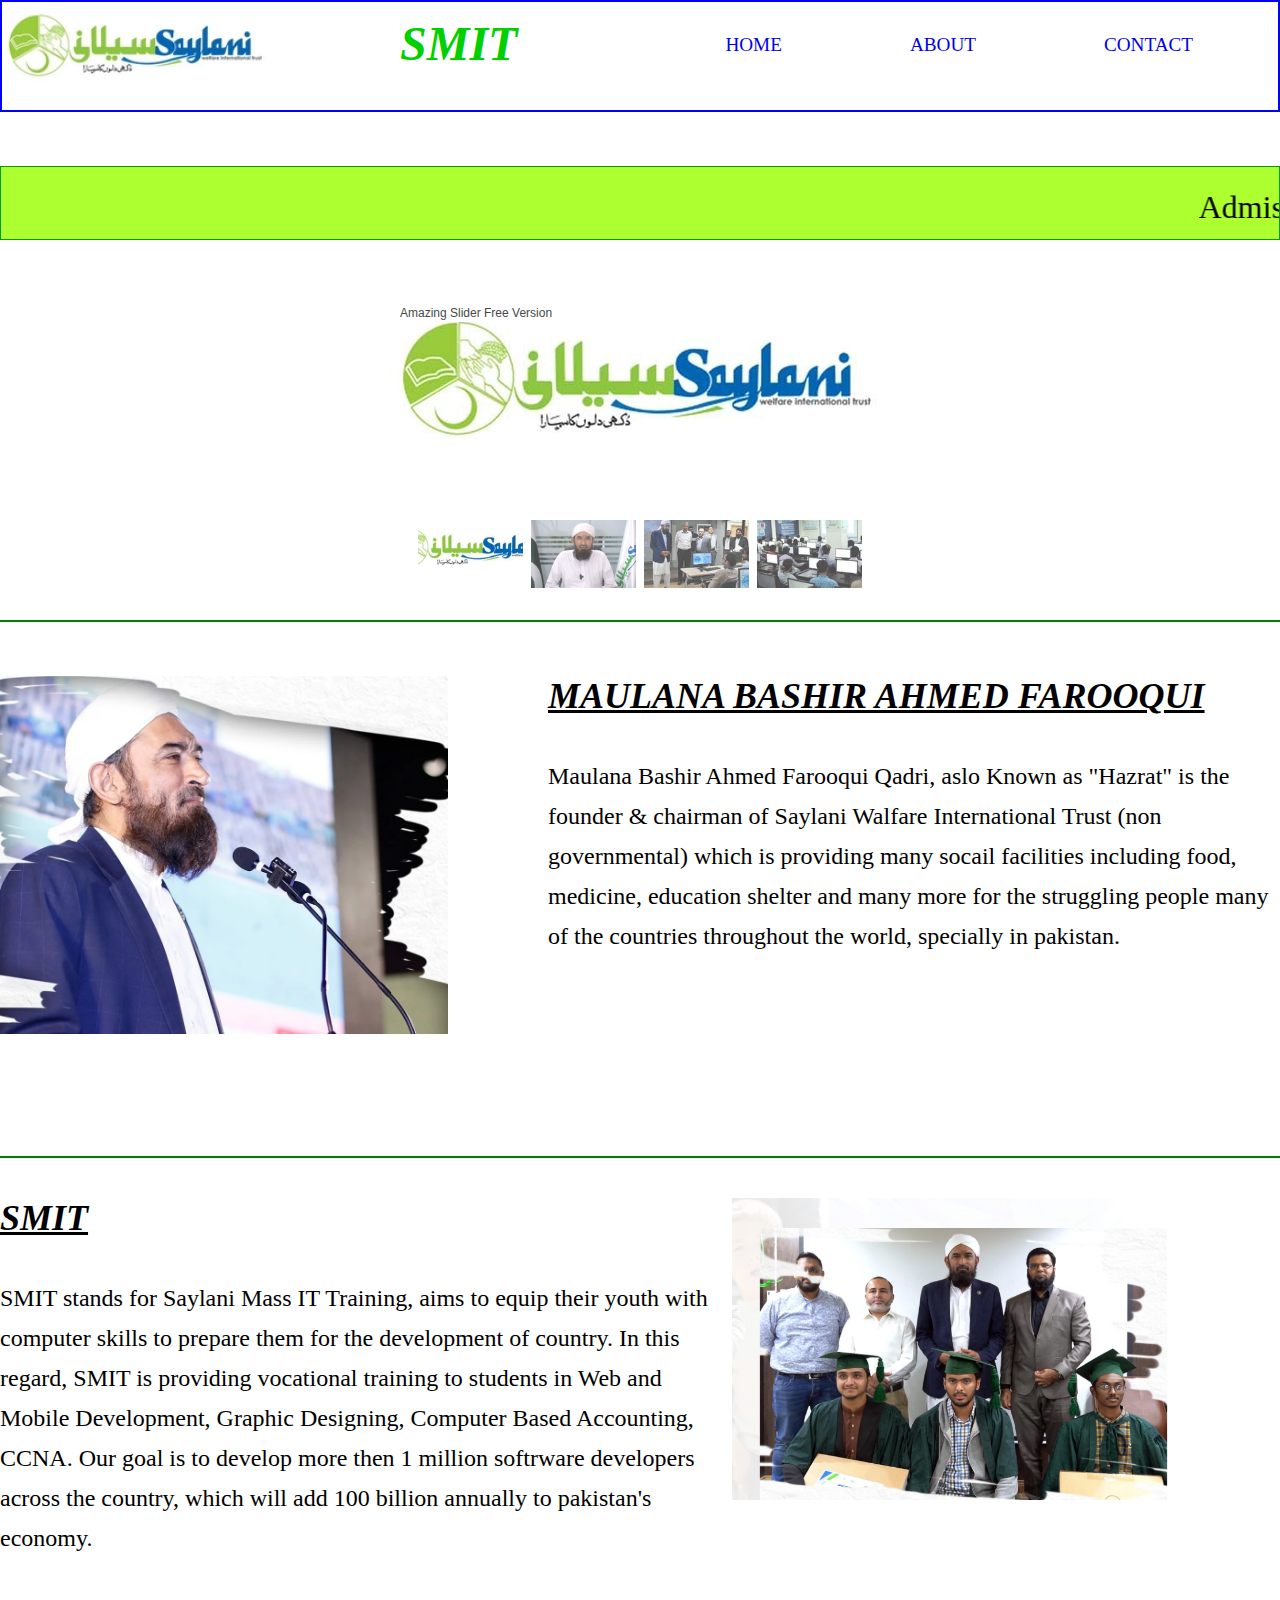
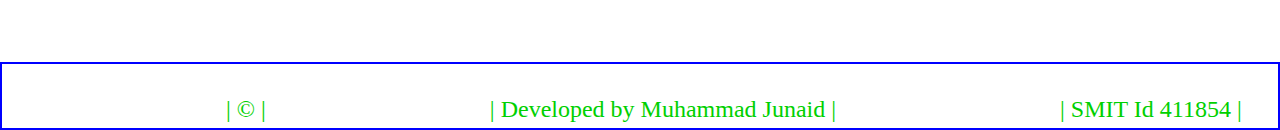
<file: index.html>
<!DOCTYPE html>
<html lang="en">

<head>
    <meta charset="UTF-8">
    <meta name="viewport" content="width=device-width, initial-scale=1.0">
    <title>signin and signup</title>
    <script src="sliderengine/jquery.js"></script>
    <script src="sliderengine/amazingslider.js"></script>
    <link rel="stylesheet" type="text/css" href="sliderengine/amazingslider-1.css">
    <script src="sliderengine/initslider-1.js"></script>
    <link rel="stylesheet" href="./home.css">
</head>

<body>
    <header>
        <div id="head">
            <img id="" src="./images/1-tn.jpg">
            <div id="logo"><strong><em><i>SMIT</i></em></strong></div>
            <a id="headitm" href="#">HOME</a>
            <a id="headitm" href="#">ABOUT</a>
            <a id="headitm" href="./contact.html">CONTACT</a>
            <a id="headitm" href="#">GALLERY</a>
        </div>
    </header>
    <br><br><br>
    <marquee scrollamount="10" onmouseenter="stop()" onmouseleave="start()">
        <p id="txt">Admission are open</p>
        <button id="btn"><a id="btnhrf" href="#">Enroll Now</a></button>
    </marquee>
    <br><br><br>
    <div class="amazingslider-wrapper" id="amazingslider-wrapper-1"
        style="display:block;position:relative;max-width:500px;margin:0px auto 108px;">
        <div class="amazingslider" id="amazingslider-1" style="display:block;position:relative;margin:0 auto;">
            <ul class="amazingslider-slides" style="display:none;">
                <li><img src="images/1.jpg" alt="1" title="1" />
                </li>
                <li><img src="images/2.jpg" alt="2" title="2" />
                </li>
                <li><img src="images/4.jpeg" alt="4" title="4" />
                </li>
                <li><img src="images/3.jpg" alt="3" title="3" />
                </li>
            </ul>
            <ul class="amazingslider-thumbnails" style="display:none;">
                <li><img src="images/1-tn.jpg" alt="1" title="1" /></li>
                <li><img src="images/2-tn.jpg" alt="2" title="2" /></li>
                <li><img src="images/4-tn.jpeg" alt="4" title="4" /></li>
                <li><img src="images/3-tn.jpg" alt="3" title="3" /></li>
            </ul>
            <div class="amazingslider-engine"><a href="http://amazingslider.com" title="jQuery Image Slider">jQuery
                    Image Slider</a></div>
        </div>
    </div>
    <br>
    <hr color="green"><br>
    <br><br>
    <span id="txtaln">
        <img src="./images/bashirfarooqi.webp" style="margin-right: 100px" width="35%" align="left">
        <h2><strong><em><u>MAULANA BASHIR AHMED FAROOQUI</u></em></strong></h2><br>
        <p>Maulana Bashir Ahmed Farooqui Qadri, aslo Known as "Hazrat" is the founder & chairman of Saylani Walfare
            International Trust (non governmental) which is providing many socail facilities including food, medicine,
            education shelter and many more for the struggling people many of the countries throughout the world,
            specially in pakistan.</p>
        <br><br><br><br><br>
        <hr color="green"><br>
        <img src="./images/students.png" style="margin-right: 100px" width="35%" align="right">
        <h2><strong><em><u>SMIT</u></em></strong></h2><br>
        <p>SMIT stands for Saylani Mass IT Training, aims to equip their youth with computer skills to prepare them for
            the development of country. In this regard, SMIT is providing vocational training to students in Web and
            Mobile Development, Graphic Designing, Computer Based Accounting, CCNA. Our goal is to develop more then 1
            million softrware developers across the country, which will add 100 billion annually to pakistan's economy.
        </p>
        <br><br>
    </span>
    <footer>
         <div id="footitm"> | &#169; | </div>
         <div id="footitm"> | Developed by Muhammad Junaid | </div>
         <div id="footitm"> | SMIT Id 411854 | </div>
    </footer>
</body>

</html>
</file>
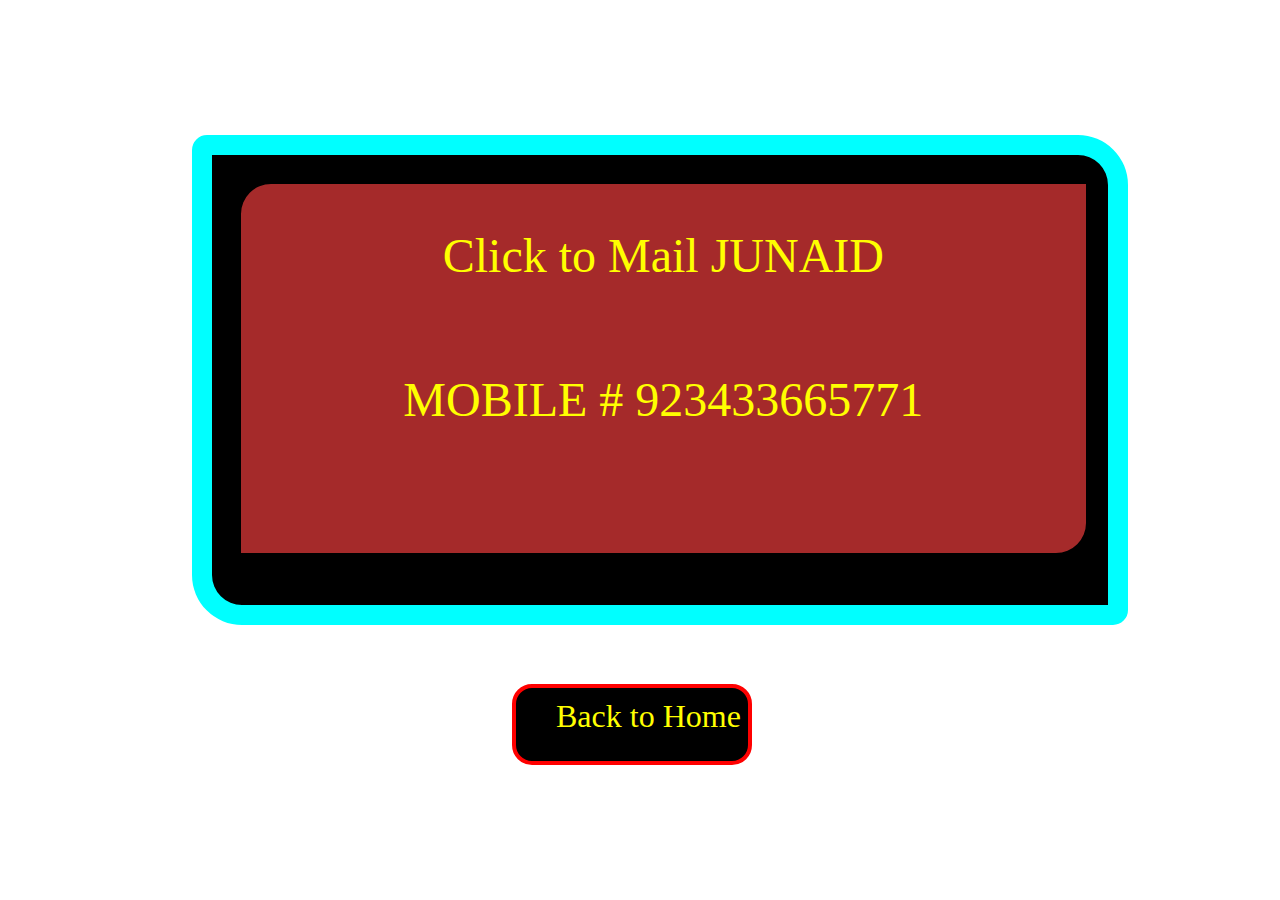
<file: contact.html>
<!DOCTYPE html>
<html lang="en">
<head>
    <meta charset="UTF-8">
    <meta name="viewport" content="width=device-width, initial-scale=1.0">
    <title>Document</title>
    <link rel="stylesheet" href="/home.css">
</head>
<body>    
    <div id="itm13">
    <div class="itm12">
        <a style="text-decoration:none; color:yellow" href="mailto:akbanijunaid98@gmail.com"> Click to Mail JUNAID</a>
        <br>
        MOBILE # 923433665771 
</div>
</div>
<div id="itm14">
<a  style="text-decoration:none; color:yellow" href="/index.html#home">Back to  Home</a>
</div>
    
    
</body>
</html>
</file>
<file: sliderengine/amazingslider-1.css>
/* blue button large */
.as-btn-blue-large {
  	display: inline-block;
  	border: none;
  	-webkit-box-sizing: border-box;
  	-moz-box-sizing: border-box;
  	box-sizing: border-box;
  	margin: 0;
  	background: #009cde;
  	font-family: "Lucida Sans Unicode","Lucida Grande",sans-serif,Arial;
  	color: #fff;
  	cursor: pointer;
  	text-align: center;
  	text-decoration: none;
  	text-shadow: none;
  	text-transform: none;
  	white-space: nowrap;
  	-webkit-font-smoothing: antialiased;
	padding: 10px 16px;
	font-size: 24px;
	font-weight: 300;
  	-webkit-border-radius: 4px;
  	-moz-border-radius: 4px;
  	border-radius: 4px;
}

.as-btn-blue-large:hover {
  	color: #fff;
  	background: #0285d2;
}

.as-btn-blue-large:focus {
  	outline: 0;
}

/* blue button medium */
.as-btn-blue-medium {
  	display: inline-block;
  	border: none;
  	-webkit-box-sizing: border-box;
  	-moz-box-sizing: border-box;
  	box-sizing: border-box;
  	margin: 0;
  	background: #009cde;
  	font-family: "Lucida Sans Unicode","Lucida Grande",sans-serif,Arial;
  	color: #fff;
  	cursor: pointer;
  	text-align: center;
  	text-decoration: none;
  	text-shadow: none;
  	text-transform: none;
  	white-space: nowrap;
  	-webkit-font-smoothing: antialiased;
	padding: 6px 12px;
	font-size: 14px;
	font-weight: normal;
  	-webkit-border-radius: 2px;
  	-moz-border-radius: 2px;
  	border-radius: 2px;
}

.as-btn-blue-medium:hover {
  	color: #fff;
  	background: #0285d2;
}

.as-btn-blue-medium:focus {
  	outline: 0;
}

/* blue button small */
.as-btn-blue-small {
  	display: inline-block;
  	border: none;
  	-webkit-box-sizing: border-box;
  	-moz-box-sizing: border-box;
  	box-sizing: border-box;
  	margin: 0;
  	background: #009cde;
  	font-family: "Lucida Sans Unicode","Lucida Grande",sans-serif,Arial;
  	color: #fff;
  	cursor: pointer;
  	text-align: center;
  	text-decoration: none;
  	text-shadow: none;
  	text-transform: none;
  	white-space: nowrap;
  	-webkit-font-smoothing: antialiased;
	padding: 5px 10px;
	font-size: 12px;
	font-weight: normal;
  	-webkit-border-radius: 0px;
  	-moz-border-radius: 0px;
  	border-radius: 0px;
}

.as-btn-blue-small:hover {
  	color: #fff;
  	background: #0285d2;
}

.as-btn-blue-small:focus {
  	outline: 0;
}

/* blue border large */
.as-btn-blueborder-large {
  	display: inline-block;
  	border: 2px solid #009cde;
  	-webkit-box-sizing: border-box;
  	-moz-box-sizing: border-box;
  	box-sizing: border-box;
  	margin: 0;
  	background: transparent;
  	font-family: "Lucida Sans Unicode","Lucida Grande",sans-serif,Arial;
  	color: #009cde;
  	cursor: pointer;
  	text-align: center;
  	text-decoration: none;
  	text-shadow: none;
  	text-transform: none;
  	vertical-align: baseline;
  	white-space: nowrap;
  	-webkit-font-smoothing: antialiased;
	padding: 10px 16px;
	font-size: 24px;
	font-weight: 300;
  	-webkit-border-radius: 4px;
  	-moz-border-radius: 4px;
  	border-radius: 4px;
}

.as-btn-blueborder-large:hover {
  	color: #fff;
  	background: #009cde;
}

.as-btn-blueborder-large:focus {
  	outline: 0;
}

/* blue border medium */
.as-btn-blueborder-medium {
  	display: inline-block;
  	border: 2px solid #009cde;
  	-webkit-box-sizing: border-box;
  	-moz-box-sizing: border-box;
  	box-sizing: border-box;
  	margin: 0;
  	background: transparent;
  	font-family: "Lucida Sans Unicode","Lucida Grande",sans-serif,Arial;
  	color: #009cde;
  	cursor: pointer;
  	text-align: center;
  	text-decoration: none;
  	text-shadow: none;
  	text-transform: none;
  	vertical-align: baseline;
  	white-space: nowrap;
  	-webkit-font-smoothing: antialiased;
	padding: 6px 12px;
	font-size: 14px;
	font-weight: normal;
  	-webkit-border-radius: 2px;
  	-moz-border-radius: 2px;
  	border-radius: 2px;
}

.as-btn-blueborder-medium:hover {
  	color: #fff;
  	background: #009cde;
}

.as-btn-blueborder-medium:focus {
  	outline: 0;
}

/* blue border small */
.as-btn-blueborder-small {
  	display: inline-block;
  	border: 2px solid #009cde;
  	-webkit-box-sizing: border-box;
  	-moz-box-sizing: border-box;
  	box-sizing: border-box;
  	margin: 0;
  	background: transparent;
  	font-family: "Lucida Sans Unicode","Lucida Grande",sans-serif,Arial;
  	color: #009cde;
  	cursor: pointer;
  	text-align: center;
  	text-decoration: none;
  	text-shadow: none;
  	text-transform: none;
  	vertical-align: baseline;
  	white-space: nowrap;
  	-webkit-font-smoothing: antialiased;
	padding: 5px 10px;
	font-size: 12px;
	font-weight: normal;
  	-webkit-border-radius: 0px;
  	-moz-border-radius: 0px;
  	border-radius: 0px;
}

.as-btn-blueborder-small:hover {
  	color: #fff;
  	background: #009cde;
}

.as-btn-blueborder-small:focus {
  	outline: 0;
}

/* orange button large */
.as-btn-orange-large {
  	display: inline-block;
  	border: none;
  	-webkit-box-sizing: border-box;
  	-moz-box-sizing: border-box;
  	box-sizing: border-box;
  	margin: 0;
  	background: #f7a020;
  	font-family: "Lucida Sans Unicode","Lucida Grande",sans-serif,Arial;
  	color: #fff;
  	cursor: pointer;
  	text-align: center;
  	text-decoration: none;
  	text-shadow: none;
  	text-transform: none;
  	white-space: nowrap;
  	-webkit-font-smoothing: antialiased;
	padding: 10px 16px;
	font-size: 24px;
	font-weight: 300;
  	-webkit-border-radius: 4px;
  	-moz-border-radius: 4px;
  	border-radius: 4px;
}

.as-btn-orange-large:hover {
  	color: #fff;
  	background: #ffc030;
}

.as-btn-orange-large:focus {
  	outline: 0;
}

/* orange button medium */
.as-btn-orange-medium {
  	display: inline-block;
  	border: none;
  	-webkit-box-sizing: border-box;
  	-moz-box-sizing: border-box;
  	box-sizing: border-box;
  	margin: 0;
  	background: #f7a020;
  	font-family: "Lucida Sans Unicode","Lucida Grande",sans-serif,Arial;
  	color: #fff;
  	cursor: pointer;
  	text-align: center;
  	text-decoration: none;
  	text-shadow: none;
  	text-transform: none;
  	white-space: nowrap;
  	-webkit-font-smoothing: antialiased;
	padding: 6px 12px;
	font-size: 14px;
	font-weight: normal;
  	-webkit-border-radius: 2px;
  	-moz-border-radius: 2px;
  	border-radius: 2px;
}

.as-btn-orange-medium:hover {
  	color: #fff;
  	background: #ffc030;
}

.as-btn-orange-medium:focus {
  	outline: 0;
}

/* orange button small */
.as-btn-orange-small {
  	display: inline-block;
  	border: none;
  	-webkit-box-sizing: border-box;
  	-moz-box-sizing: border-box;
  	box-sizing: border-box;
  	margin: 0;
  	background: #f7a020;
  	font-family: "Lucida Sans Unicode","Lucida Grande",sans-serif,Arial;
  	color: #fff;
  	cursor: pointer;
  	text-align: center;
  	text-decoration: none;
  	text-shadow: none;
  	text-transform: none;
  	white-space: nowrap;
  	-webkit-font-smoothing: antialiased;
	padding: 5px 10px;
	font-size: 12px;
	font-weight: normal;
  	-webkit-border-radius: 0px;
  	-moz-border-radius: 0px;
  	border-radius: 0px;
}

.as-btn-orange-small:hover {
  	color: #fff;
  	background: #ffc030;
}

.as-btn-orange-small:focus {
  	outline: 0;
}

/* orange border large */
.as-btn-orangeborder-large {
  	display: inline-block;
  	border: 2px solid #f7a020;
  	-webkit-box-sizing: border-box;
  	-moz-box-sizing: border-box;
  	box-sizing: border-box;
  	margin: 0;
  	background: transparent;
  	font-family: "Lucida Sans Unicode","Lucida Grande",sans-serif,Arial;
  	color: #f7a020;
  	cursor: pointer;
  	text-align: center;
  	text-decoration: none;
  	text-shadow: none;
  	text-transform: none;
  	vertical-align: baseline;
  	white-space: nowrap;
  	-webkit-font-smoothing: antialiased;
	padding: 10px 16px;
	font-size: 24px;
	font-weight: 300;
  	-webkit-border-radius: 4px;
  	-moz-border-radius: 4px;
  	border-radius: 4px;
}

.as-btn-orangeborder-large:hover {
  	color: #fff;
  	background: #f7a020;
}

.as-btn-orangeborder-large:focus {
  	outline: 0;
}

/* orange border medium */
.as-btn-orangeborder-medium {
  	display: inline-block;
  	border: 2px solid #f7a020;
  	-webkit-box-sizing: border-box;
  	-moz-box-sizing: border-box;
  	box-sizing: border-box;
  	margin: 0;
  	background: transparent;
  	font-family: "Lucida Sans Unicode","Lucida Grande",sans-serif,Arial;
  	color: #f7a020;
  	cursor: pointer;
  	text-align: center;
  	text-decoration: none;
  	text-shadow: none;
  	text-transform: none;
  	vertical-align: baseline;
  	white-space: nowrap;
  	-webkit-font-smoothing: antialiased;
	padding: 6px 12px;
	font-size: 14px;
	font-weight: normal;
  	-webkit-border-radius: 2px;
  	-moz-border-radius: 2px;
  	border-radius: 2px;
}

.as-btn-orangeborder-medium:hover {
  	color: #fff;
  	background: #f7a020;
}

.as-btn-orangeborder-medium:focus {
  	outline: 0;
}

/* orange border small */
.as-btn-orangeborder-small {
  	display: inline-block;
  	border: 2px solid #f7a020;
  	-webkit-box-sizing: border-box;
  	-moz-box-sizing: border-box;
  	box-sizing: border-box;
  	margin: 0;
  	background: transparent;
  	font-family: "Lucida Sans Unicode","Lucida Grande",sans-serif,Arial;
  	color: #f7a020;
  	cursor: pointer;
  	text-align: center;
  	text-decoration: none;
  	text-shadow: none;
  	text-transform: none;
  	vertical-align: baseline;
  	white-space: nowrap;
  	-webkit-font-smoothing: antialiased;
	padding: 5px 10px;
	font-size: 12px;
	font-weight: normal;
  	-webkit-border-radius: 0px;
  	-moz-border-radius: 0px;
  	border-radius: 0px;
}

.as-btn-orangeborder-small:hover {
  	color: #fff;
  	background: #f7a020;
}

.as-btn-orangeborder-small:focus {
  	outline: 0;
}

/* white button large */
.as-btn-white-large {
  	display: inline-block;
  	border: none;
  	-webkit-box-sizing: border-box;
  	-moz-box-sizing: border-box;
  	box-sizing: border-box;
  	margin: 0;
  	background: #fff;
  	font-family: "Lucida Sans Unicode","Lucida Grande",sans-serif,Arial;
  	color: #444;
  	cursor: pointer;
  	text-align: center;
  	text-decoration: none;
  	text-shadow: none;
  	text-transform: none;
  	white-space: nowrap;
  	-webkit-font-smoothing: antialiased;
	padding: 10px 16px;
	font-size: 24px;
	font-weight: 300;
  	-webkit-border-radius: 4px;
  	-moz-border-radius: 4px;
  	border-radius: 4px;
}

.as-btn-white-large:hover {
  	color: #fff;
  	background: #444;
}

.as-btn-white-large:focus {
  	outline: 0;
}

/* white button medium */
.as-btn-white-medium {
  	display: inline-block;
  	border: none;
  	-webkit-box-sizing: border-box;
  	-moz-box-sizing: border-box;
  	box-sizing: border-box;
  	margin: 0;
  	background: #fff;
  	font-family: "Lucida Sans Unicode","Lucida Grande",sans-serif,Arial;
  	color: #444;
  	cursor: pointer;
  	text-align: center;
  	text-decoration: none;
  	text-shadow: none;
  	text-transform: none;
  	white-space: nowrap;
  	-webkit-font-smoothing: antialiased;
	padding: 6px 12px;
	font-size: 14px;
	font-weight: normal;
  	-webkit-border-radius: 2px;
  	-moz-border-radius: 2px;
  	border-radius: 2px;
}

.as-btn-white-medium:hover {
  	color: #fff;
  	background: #444;
}

.as-btn-white-medium:focus {
  	outline: 0;
}

/* white button small */
.as-btn-white-small {
  	display: inline-block;
  	border: none;
  	-webkit-box-sizing: border-box;
  	-moz-box-sizing: border-box;
  	box-sizing: border-box;
  	margin: 0;
  	background: #fff;
  	font-family: "Lucida Sans Unicode","Lucida Grande",sans-serif,Arial;
  	color: #444;
  	cursor: pointer;
  	text-align: center;
  	text-decoration: none;
  	text-shadow: none;
  	text-transform: none;
  	white-space: nowrap;
  	-webkit-font-smoothing: antialiased;
	padding: 5px 10px;
	font-size: 12px;
	font-weight: normal;
  	-webkit-border-radius: 0px;
  	-moz-border-radius: 0px;
  	border-radius: 0px;
}

.as-btn-white-small:hover {
  	color: #fff;
  	background: #444;
}

.as-btn-white-small:focus {
  	outline: 0;
}

/* white border large */
.as-btn-whiteborder-large {
  	display: inline-block;
  	border: 2px solid #fff;
  	-webkit-box-sizing: border-box;
  	-moz-box-sizing: border-box;
  	box-sizing: border-box;
  	margin: 0;
  	background: transparent;
  	font-family: "Lucida Sans Unicode","Lucida Grande",sans-serif,Arial;
  	color: #fff;
  	cursor: pointer;
  	text-align: center;
  	text-decoration: none;
  	text-shadow: none;
  	text-transform: none;
  	vertical-align: baseline;
  	white-space: nowrap;
  	-webkit-font-smoothing: antialiased;
	padding: 10px 16px;
	font-size: 24px;
	font-weight: 300;
  	-webkit-border-radius: 4px;
  	-moz-border-radius: 4px;
  	border-radius: 4px;
}

.as-btn-whiteborder-large:hover {
  	color: #444;
  	background: #fff;
}

.as-btn-whiteborder-large:focus {
  	outline: 0;
}

/* white border medium */
.as-btn-whiteborder-medium {
  	display: inline-block;
  	border: 2px solid #fff;
  	-webkit-box-sizing: border-box;
  	-moz-box-sizing: border-box;
  	box-sizing: border-box;
  	margin: 0;
  	background: transparent;
  	font-family: "Lucida Sans Unicode","Lucida Grande",sans-serif,Arial;
  	color: #fff;
  	cursor: pointer;
  	text-align: center;
  	text-decoration: none;
  	text-shadow: none;
  	text-transform: none;
  	vertical-align: baseline;
  	white-space: nowrap;
  	-webkit-font-smoothing: antialiased;
	padding: 6px 12px;
	font-size: 14px;
	font-weight: normal;
  	-webkit-border-radius: 2px;
  	-moz-border-radius: 2px;
  	border-radius: 2px;
}

.as-btn-whiteborder-medium:hover {
  	color: #444;
  	background: #fff;
}

.as-btn-whiteborder-medium:focus {
  	outline: 0;
}

/* white border small */
.as-btn-whiteborder-small {
  	display: inline-block;
  	border: 2px solid #fff;
  	-webkit-box-sizing: border-box;
  	-moz-box-sizing: border-box;
  	box-sizing: border-box;
  	margin: 0;
  	background: transparent;
  	font-family: "Lucida Sans Unicode","Lucida Grande",sans-serif,Arial;
  	color: #fff;
  	cursor: pointer;
  	text-align: center;
  	text-decoration: none;
  	text-shadow: none;
  	text-transform: none;
  	vertical-align: baseline;
  	white-space: nowrap;
  	-webkit-font-smoothing: antialiased;
	padding: 5px 10px;
	font-size: 12px;
	font-weight: normal;
  	-webkit-border-radius: 0px;
  	-moz-border-radius: 0px;
  	border-radius: 0px;
}

.as-btn-whiteborder-small:hover {
  	color: #444;
  	background: #fff;
}

.as-btn-whiteborder-small:focus {
  	outline: 0;
}

/* navy button large */
.as-btn-navy-large {
  	display: inline-block;
  	border: none;
  	-webkit-box-sizing: border-box;
  	-moz-box-sizing: border-box;
  	box-sizing: border-box;
  	margin: 0;
  	background: #334455;
  	font-family: "Lucida Sans Unicode","Lucida Grande",sans-serif,Arial;
  	color: #fff;
  	cursor: pointer;
  	text-align: center;
  	text-decoration: none;
  	text-shadow: none;
  	text-transform: none;
  	white-space: nowrap;
  	-webkit-font-smoothing: antialiased;
	padding: 10px 16px;
	font-size: 24px;
	font-weight: 300;
  	-webkit-border-radius: 4px;
  	-moz-border-radius: 4px;
  	border-radius: 4px;
}

.as-btn-navy-large:hover {
  	color: #fff;
  	background: #445566;
}

.as-btn-navy-large:focus {
  	outline: 0;
}

/* navy button medium */
.as-btn-navy-medium {
  	display: inline-block;
  	border: none;
  	-webkit-box-sizing: border-box;
  	-moz-box-sizing: border-box;
  	box-sizing: border-box;
  	margin: 0;
  	background: #334455;
  	font-family: "Lucida Sans Unicode","Lucida Grande",sans-serif,Arial;
  	color: #fff;
  	cursor: pointer;
  	text-align: center;
  	text-decoration: none;
  	text-shadow: none;
  	text-transform: none;
  	white-space: nowrap;
  	-webkit-font-smoothing: antialiased;
	padding: 6px 12px;
	font-size: 14px;
	font-weight: normal;
  	-webkit-border-radius: 2px;
  	-moz-border-radius: 2px;
  	border-radius: 2px;
}

.as-btn-navy-medium:hover {
  	color: #fff;
  	background: #445566;
}

.as-btn-navy-medium:focus {
  	outline: 0;
}

/* navy button small */
.as-btn-navy-small {
  	display: inline-block;
  	border: none;
  	-webkit-box-sizing: border-box;
  	-moz-box-sizing: border-box;
  	box-sizing: border-box;
  	margin: 0;
  	background: #334455;
  	font-family: "Lucida Sans Unicode","Lucida Grande",sans-serif,Arial;
  	color: #fff;
  	cursor: pointer;
  	text-align: center;
  	text-decoration: none;
  	text-shadow: none;
  	text-transform: none;
  	white-space: nowrap;
  	-webkit-font-smoothing: antialiased;
	padding: 5px 10px;
	font-size: 12px;
	font-weight: normal;
  	-webkit-border-radius: 0px;
  	-moz-border-radius: 0px;
  	border-radius: 0px;
}

.as-btn-navy-small:hover {
  	color: #fff;
  	background: #445566;
}

.as-btn-navy-small:focus {
  	outline: 0;
}
</file>
<file: home.css>
* {
    margin: 0;
    padding: 0;
}

#head {
    display: flex;
    border: 0.15rem solid #0000ff;
    height: 12vh;
    | font-size: 1.5rem;
    color: #00d000;
}

#logo {
    padding: 0.9rem 5rem 0 8rem;
    font-size: 3rem;
}

#headitm {
    text-decoration: none;
    padding: 2rem 0 0 8rem;
    font-size: 1.2rem;
}

marquee {
    display: flex;
    height: 8vh;
    background-color: greenyellow;
    border: 0.1rem solid #009f00
}

#txt {
    display: inline-block;
    position: relative;
    top: 1rem;
    font-size: 2rem;
}

#btn {
    margin: 0 0 0 30px;
    height: 6vh;
    background-color: #00f999;
    border: 1px solid black;
    position: relative;
    top: 0.5rem;

}

#btnhrf {
    text-decoration: none;
    font-size: 1.5rem;
    color: #0000ff;
}

#txtaln {
    font-size: 1.5rem;
    line-height: 40px;
}



footer {display: flex;
    border: 2px solid #0000ff;
    font-size: 1.5rem;
    color: #00d000;
    height: 4rem;
    margin:1.5rem 0 0 0;
    
    }
    #footitm{padding:2rem 0 0 14rem;}

#itm13 {
    position: absolute;
    top: 15%;
    left: 15%;
    border: 20px solid aqua;
    border-radius: 15px 50px;
    height: 50vh;
    width: 70vw;
    background-color: black;
}

.itm12 {
    margin: 1%;
    width: 66vw;
    height: 41vh;
    line-height: 9rem;
    font-size: 3rem;
    text-align: center;
    background-color: brown;
    color: yellow;
    border: 20px solid black;
    border-radius: 50px 15px;
}

#itm14 {
    padding: 10px 0 0 40px;
    position: absolute;
    bottom: 15%;
    left: 40%;
    border: 4px solid red;
    border-radius: 20px;
    height: 7vh;
    width: 15vw;
    background-color: black;
    font-size: 2rem;
}

#itm1 {
    height: 20vh;
    margin: 0 0 0 35%;
}

#itm10 {
    text-decoration: none;
    padding: 0 0 0 200px;
}
</file>
